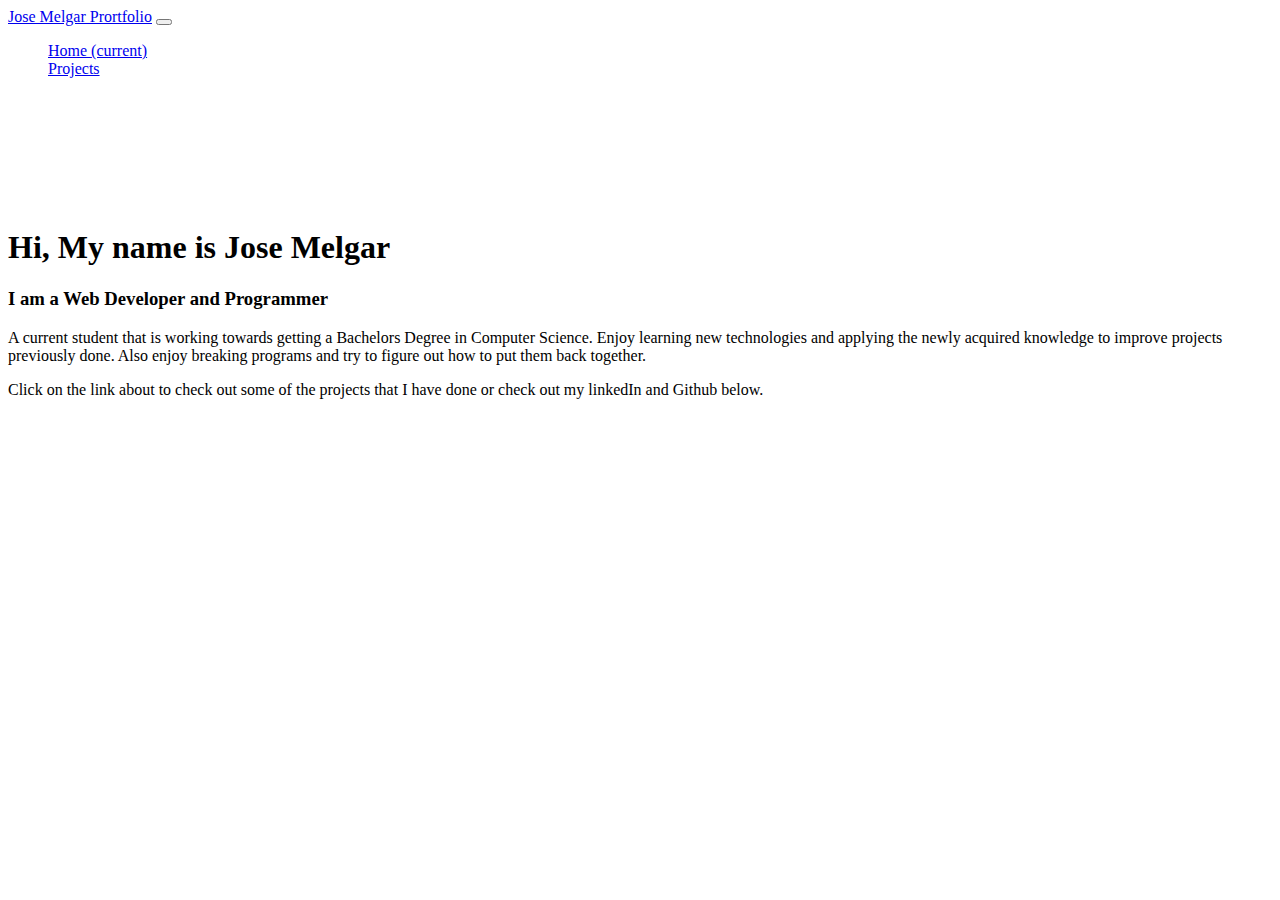
<file: index.html>
<!DOCTYPE html>
<html lang="en">
<head>
    <link href="https://cdn.jsdelivr.net/npm/bootstrap@5.3.0-alpha1/dist/css/bootstrap.min.css" rel="stylesheet" integrity="sha384-GLhlTQ8iRABdZLl6O3oVMWSktQOp6b7In1Zl3/Jr59b6EGGoI1aFkw7cmDA6j6gD" crossorigin="anonymous">
    <link rel="stylesheet" href="styles.css">
    <meta charset="UTF-8">
    <meta http-equiv="X-UA-Compatible" content="IE=edge">
    <meta name="viewport" content="width=device-width, initial-scale=1.0">
    <title>Jose Melgar Website</title>
</head>
<body class="bg-dark vh-100">
    <Section class="navigation" style="height: 200px;">
        <nav class="navbar navbar-expand-lg navbar-dark bg-primary py-4">
            <div class="container-fluid">
                <a class="navbar-brand h2" href="index.html">Jose Melgar Prortfolio</a>
                <button class="navbar-toggler" type="button" data-bs-toggle="collapse" data-bs-target="#navbarNav" aria-controls="navbarNav" aria-expanded="false" aria-label="Toggle navigation">
                    <span class="navbar-toggler-icon"></span>
                </button>
                <div class="collapse navbar-collapse" id="navbarNav">
                    <ul class="navbar-nav  h5">
                        <li class="nav-item">
                            <a class="nav-link active" href="index.html">Home <span class="sr-only">(current)</span></a>
                        </li>
                        <li class="nav-item">
                            <a class="nav-link" href="projects.html">Projects</a>
                        </li>

                    </ul>
                </div>
            </div>
        </nav>
    </Section>
    <section class="front-page" style="height: 6--px;">
        <div class="container-fluid text-light w-50 ">
            <h1 class="text-center">Hi, My name is <span class="text-primary">Jose Melgar</span></h1>
            <h3 class="text-center">I am a Web Developer and  Programmer</h3>
            <p class="text-center ">A current student that is working towards getting a Bachelors Degree in Computer Science. Enjoy learning new technologies and applying the newly acquired knowledge to improve projects previously done. Also enjoy breaking programs and try to figure out how to put them back together.</p>     
            <p class="text-center">
                Click on the link about to check out some of the projects that I have done or check out my linkedIn and Github below.
            </p> 
            <div class="text-center">
                <ul id="social-links">
                    <li id="social-link-items">
                        <a href="https://www.linkedin.com/in/jose-melgar2019/">
                            <svg xmlns="http://www.w3.org/2000/svg" width="100" height="100" fill="currentColor" class="bi bi-linkedin " viewBox="0 0 16 16">
                        <path d="M0 1.146C0 .513.526 0 1.175 0h13.65C15.474 0 16 .513 16 1.146v13.708c0 .633-.526 1.146-1.175 1.146H1.175C.526 16 0 15.487 0 14.854V1.146zm4.943 12.248V6.169H2.542v7.225h2.401zm-1.2-8.212c.837 0 1.358-.554 1.358-1.248-.015-.709-.52-1.248-1.342-1.248-.822 0-1.359.54-1.359 1.248 0 .694.521 1.248 1.327 1.248h.016zm4.908 8.212V9.359c0-.216.016-.432.08-.586.173-.431.568-.878 1.232-.878.869 0 1.216.662 1.216 1.634v3.865h2.401V9.25c0-2.22-1.184-3.252-2.764-3.252-1.274 0-1.845.7-2.165 1.193v.025h-.016a5.54 5.54 0 0 1 .016-.025V6.169h-2.4c.03.678 0 7.225 0 7.225h2.4z"/>
                            </svg>
                        </a>
                    </li>
                    <li id="social-link-items">
                        <a href="https://github.com/Jmelgar1014">
                            <svg xmlns="http://www.w3.org/2000/svg" width="100" height="100" fill="currentColor" class="bi bi-github" viewBox="0 0 16 16">
                                <path d="M8 0C3.58 0 0 3.58 0 8c0 3.54 2.29 6.53 5.47 7.59.4.07.55-.17.55-.38 0-.19-.01-.82-.01-1.49-2.01.37-2.53-.49-2.69-.94-.09-.23-.48-.94-.82-1.13-.28-.15-.68-.52-.01-.53.63-.01 1.08.58 1.23.82.72 1.21 1.87.87 2.33.66.07-.52.28-.87.51-1.07-1.78-.2-3.64-.89-3.64-3.95 0-.87.31-1.59.82-2.15-.08-.2-.36-1.02.08-2.12 0 0 .67-.21 2.2.82.64-.18 1.32-.27 2-.27.68 0 1.36.09 2 .27 1.53-1.04 2.2-.82 2.2-.82.44 1.1.16 1.92.08 2.12.51.56.82 1.27.82 2.15 0 3.07-1.87 3.75-3.65 3.95.29.25.54.73.54 1.48 0 1.07-.01 1.93-.01 2.2 0 .21.15.46.55.38A8.012 8.012 0 0 0 16 8c0-4.42-3.58-8-8-8z"/>
                              </svg>
                        </a>
                    </li>
                </ul>
            </div>
            
          </div>

</nav>
<script src="https://cdn.jsdelivr.net/npm/bootstrap@5.3.0-alpha1/dist/js/bootstrap.bundle.min.js" integrity="sha384-w76AqPfDkMBDXo30jS1Sgez6pr3x5MlQ1ZAGC+nuZB+EYdgRZgiwxhTBTkF7CXvN" crossorigin="anonymous"></script>
</body>
</html>
</file>
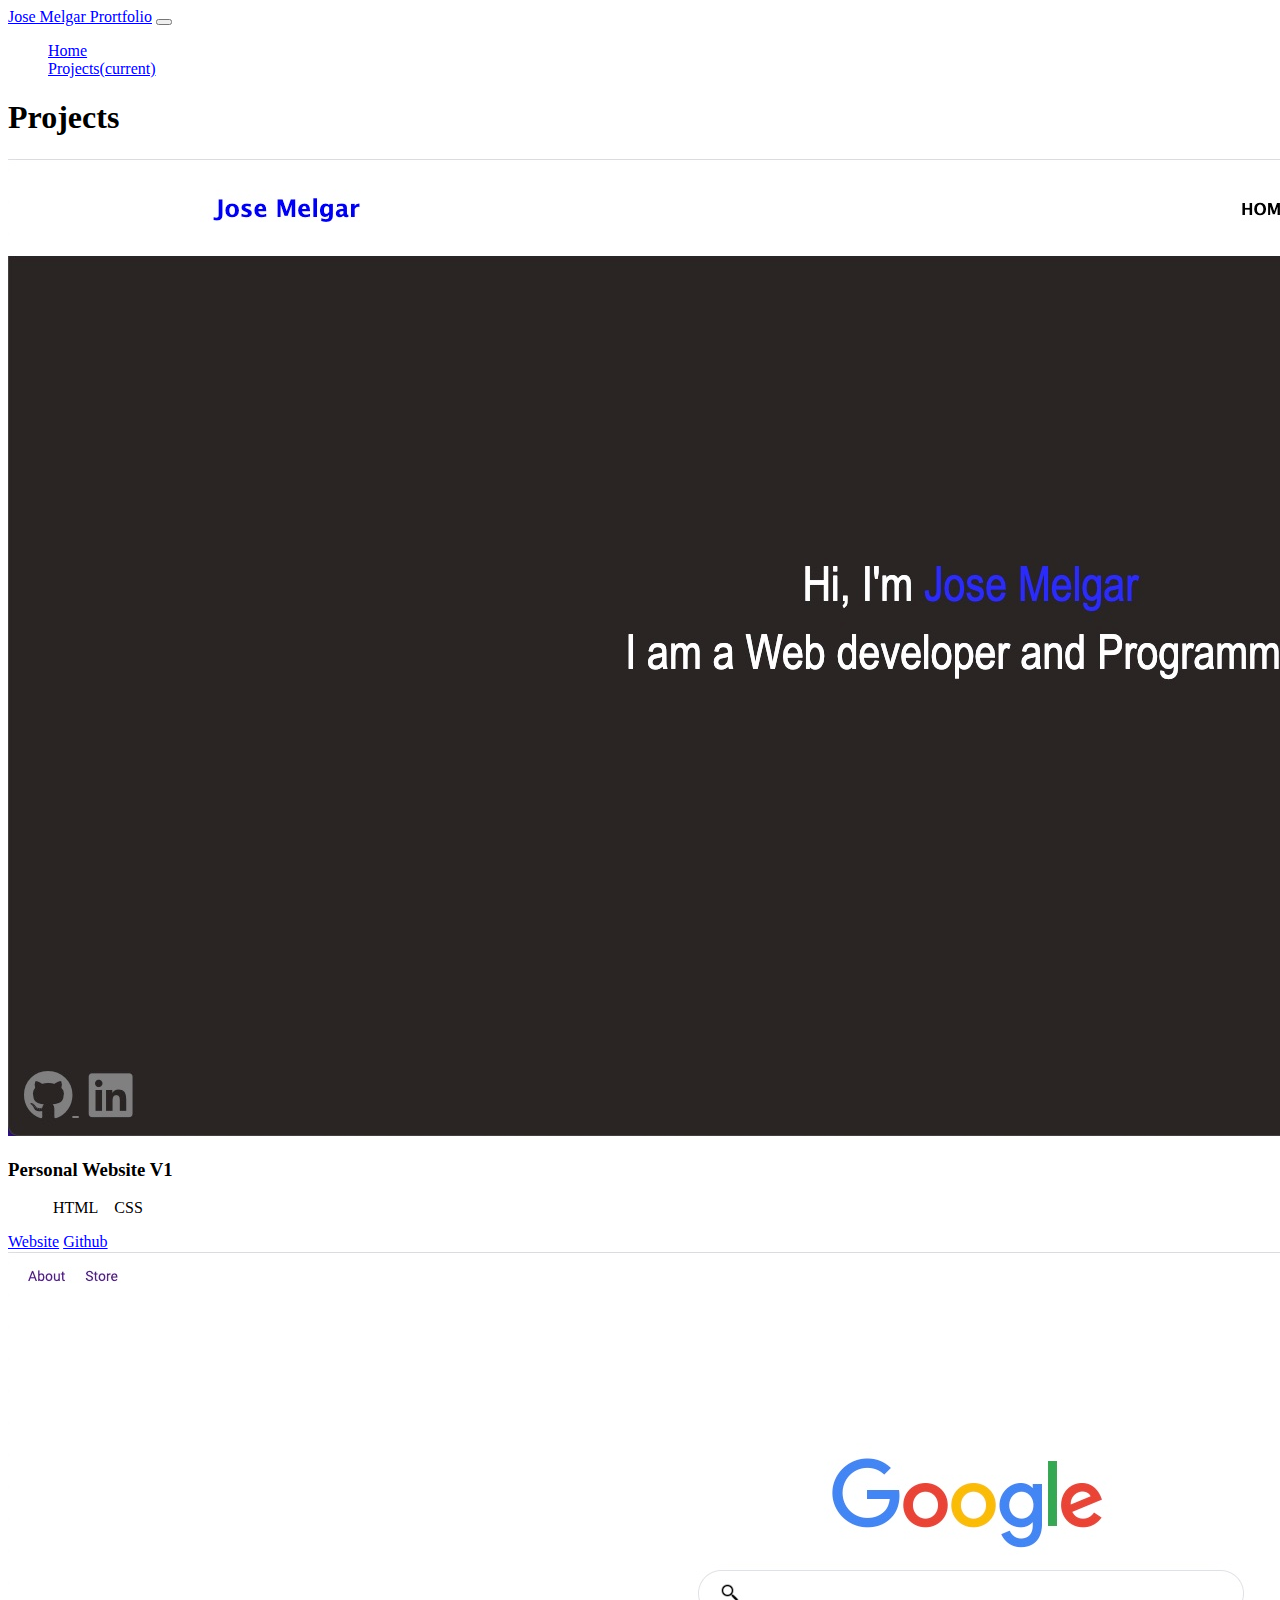
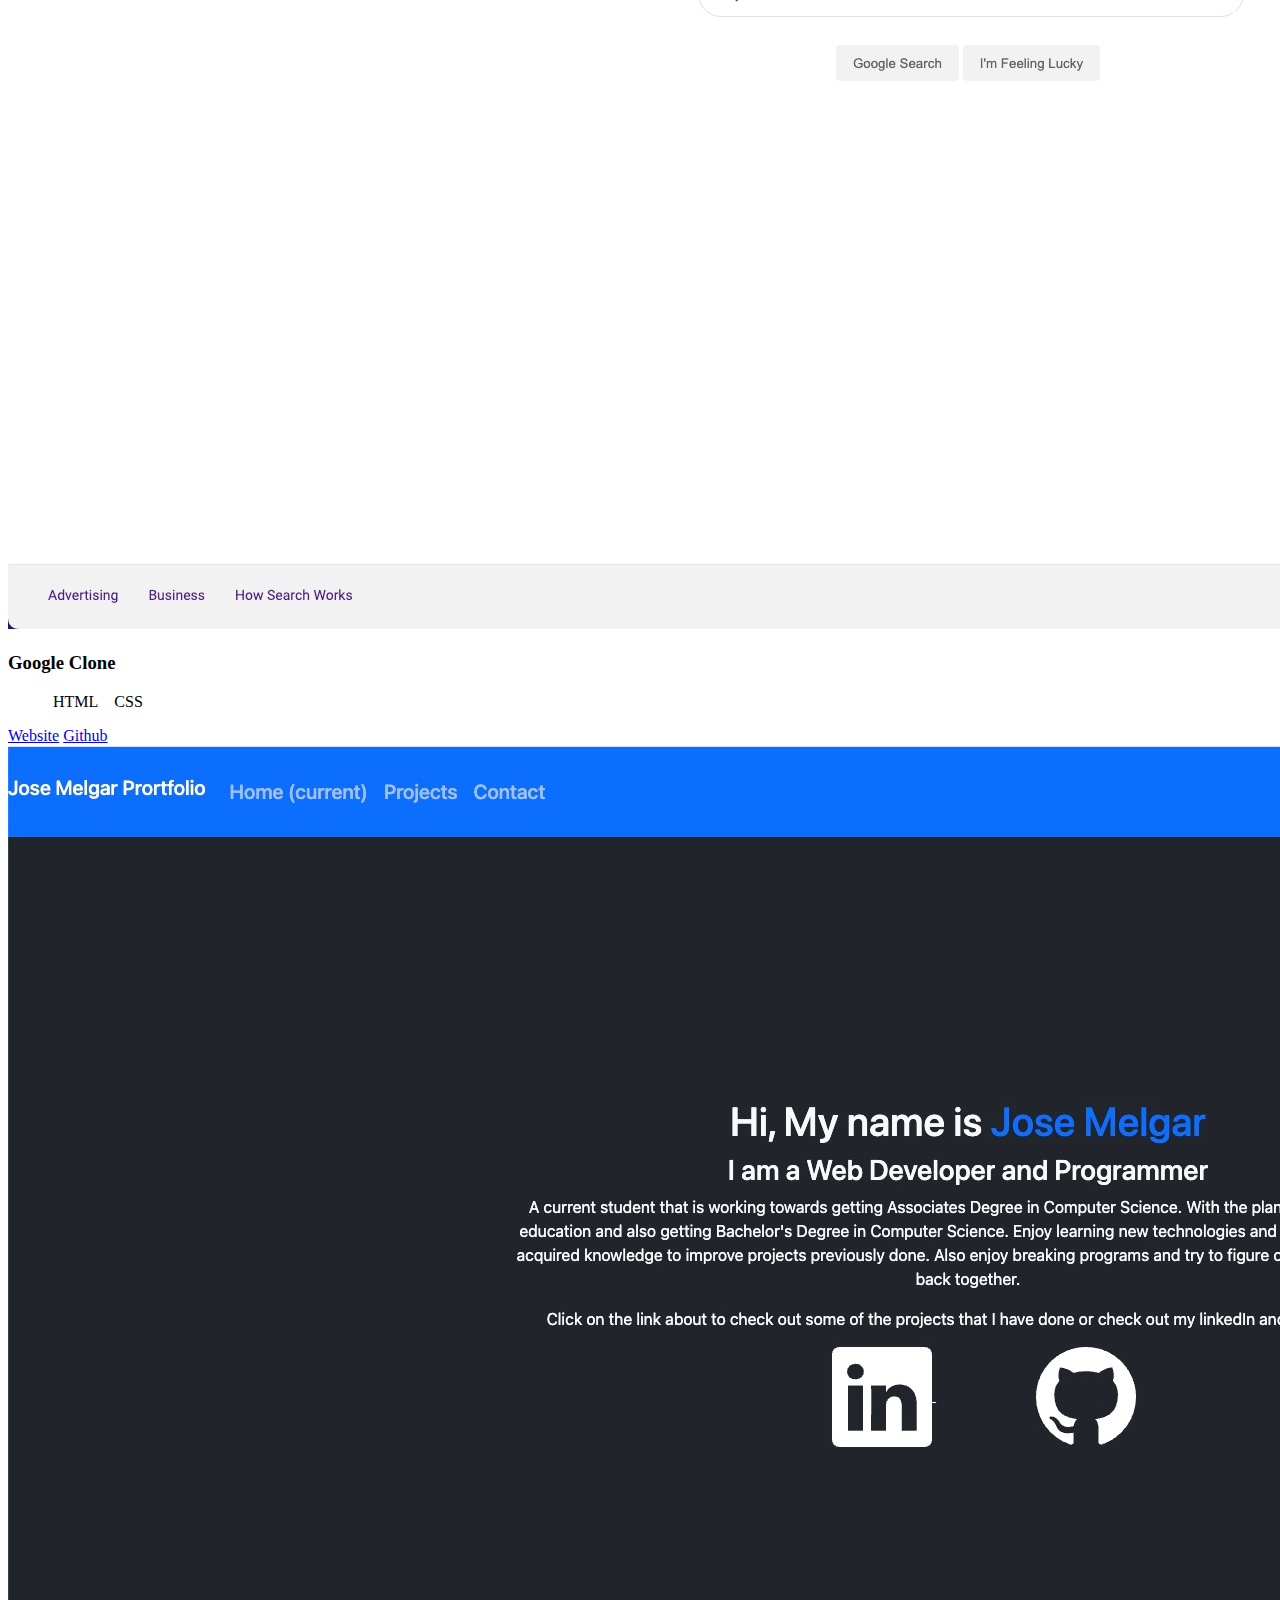
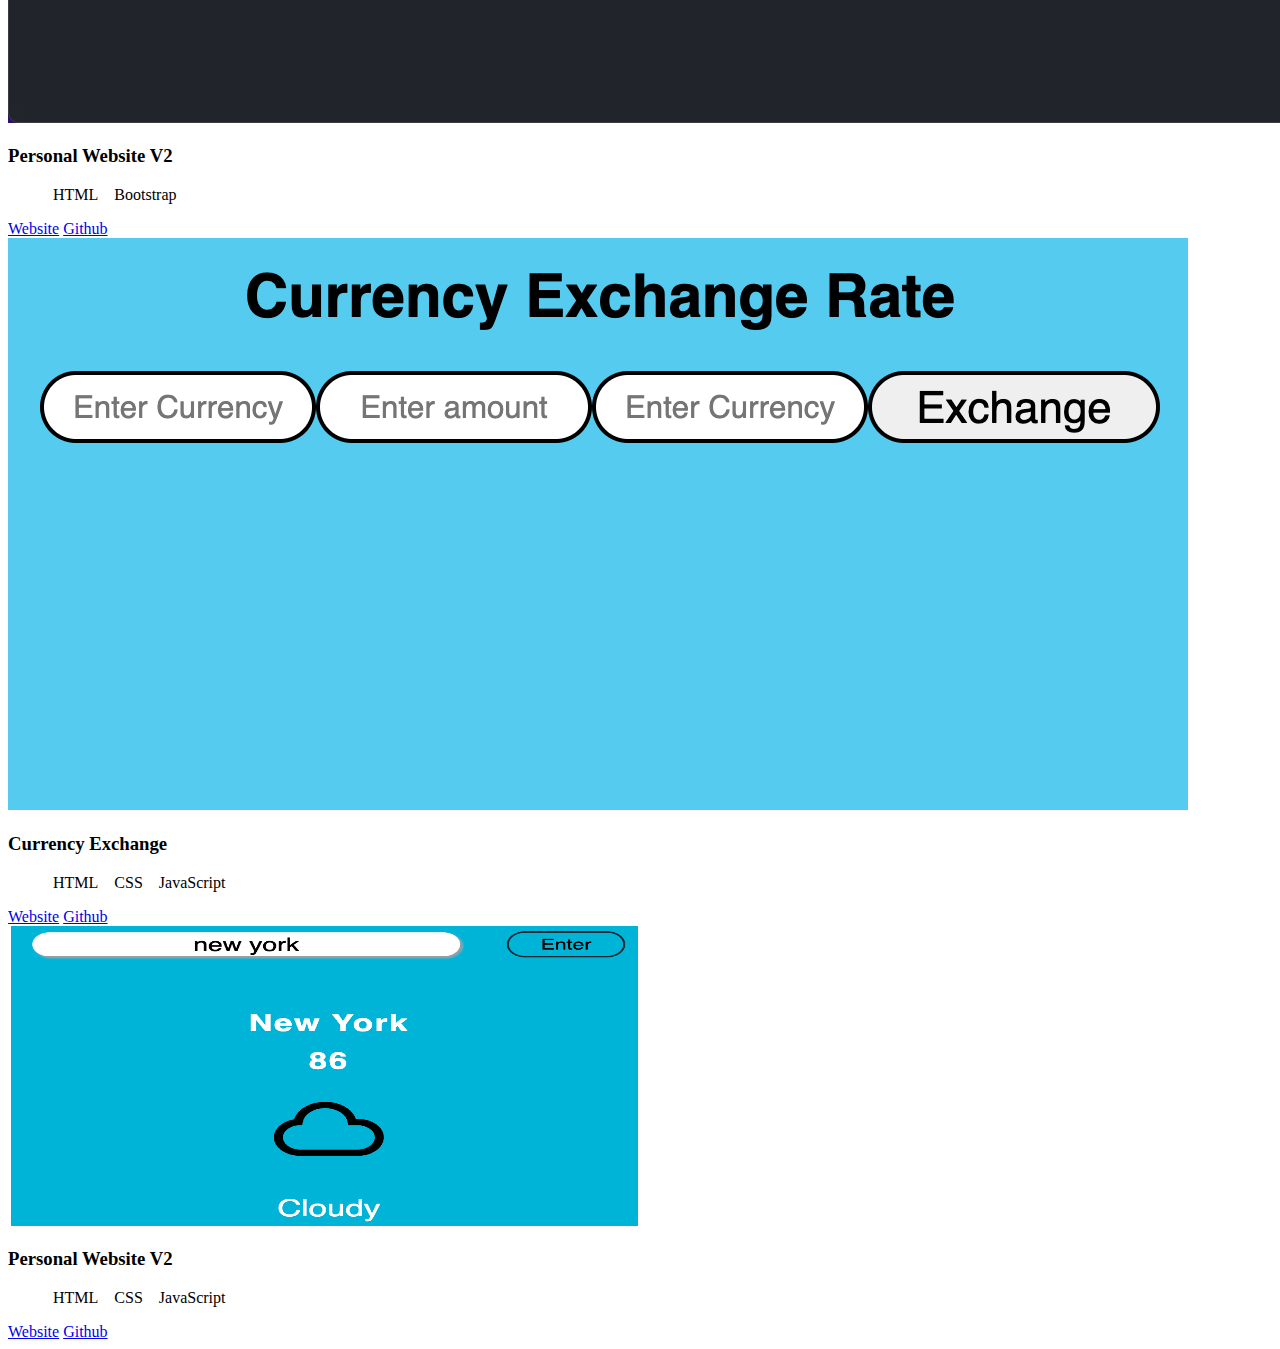
<file: projects.html>
<!DOCTYPE html>
<html lang="en">
<head>
    <link href="https://cdn.jsdelivr.net/npm/bootstrap@5.3.0-alpha1/dist/css/bootstrap.min.css" rel="stylesheet" integrity="sha384-GLhlTQ8iRABdZLl6O3oVMWSktQOp6b7In1Zl3/Jr59b6EGGoI1aFkw7cmDA6j6gD" crossorigin="anonymous">
    <link rel="stylesheet" href="styles.css">
    <meta charset="UTF-8">
    <meta http-equiv="X-UA-Compatible" content="IE=edge">
    <meta name="viewport" content="width=device-width, initial-scale=1.0">
    <title>Jose Melgar Website</title>
</head>
<body class="bg-dark vh-100">
    <Section class="navigation" >
        <nav class="navbar navbar-expand-lg navbar-dark bg-primary py-4">
            <div class="container-fluid">
                <a class="navbar-brand h2" href="index.html">Jose Melgar Prortfolio</a>
                <button class="navbar-toggler" type="button" data-bs-toggle="collapse" data-bs-target="#navbarNav" aria-controls="navbarNav" aria-expanded="false" aria-label="Toggle navigation">
                    <span class="navbar-toggler-icon"></span>
                </button>
                <div class="collapse navbar-collapse" id="navbarNav">
                    <ul class="navbar-nav h5">
                        <li class="nav-item">
                            <a class="nav-link" href="index.html">Home </a>
                        </li>
                        <li class="nav-item">
                            <a class="nav-link active" href="projects.html">Projects<span class="sr-only">(current)</span></a>
                        </li>

                    </ul>
                </div>
            </div>
        </nav>
    </Section>
    <section class="projects-page" style="height: 6--px;">
        <div class="container-fluid">
            <h1 class=" text-center text-light">Projects</h1>
        </div>
        <div class="container mt-5 pt-5">
            <div class="row">
              <div class="col-sm text-center"> 

                <img src="./img/Personal Website V1.jpg" alt="" class="img-thumbnail">
                <h3 class="text-light">Personal Website V1</h3>
                <ul id="stacks" class="text-light">
                    <li id="stack-break">HTML</li>
                    <li>CSS</li>
                    
                </ul>
                <a href="https://jmelgar1014.github.io/First-Website/" class="btn btn-primary btn-lg active" role="button" aria-pressed="true">Website</a>
                <a href="https://github.com/Jmelgar1014/First-Website" class="btn btn-primary btn-lg active" role="button" aria-pressed="true">Github</a>
              </div>
              <div class="col-sm text-center">
                <img src="./img/Google Clone.jpg" alt="" class="img-thumbnail">
                <h3 class="text-light">Google Clone</h3>
                <ul id="stacks" class="text-light">
                    <li id="stack-break">HTML</li>
                    <li>CSS</li>
                </ul>
                <a href="https://jmelgar1014.github.io/google-clone/" class="btn btn-primary btn-lg active" role="button" aria-pressed="true">Website</a>
                <a href="https://github.com/Jmelgar1014/google-clone" class="btn btn-primary btn-lg active" role="button" aria-pressed="true">Github</a>
              </div>
              <div class="col-sm text-center">
                <img src="./img/Personal Website V2.jpg" alt="" class="img-thumbnail">
                <h3 class="text-light">Personal Website V2</h3>
                <ul id="stacks" class="text-light">
                    <li>HTML</li>
                    <li id="line-break">Bootstrap</li>
                    
                </ul>
                <a href="https://jmelgar1014.github.io/Personal-Site-V2/" class="btn btn-primary btn-lg active" role="button" aria-pressed="true">Website</a>
                <a href="https://github.com/Jmelgar1014/Personal-Site-V2" class="btn btn-primary btn-lg active" role="button" aria-pressed="true">Github</a>
              </div>
              <div class="conatiner mt-5 pt-5">
                  <div class="row">
                      <div class="col-sm text-center">
                        <img src="./img/currency.png" alt="" class="img-thumbnail">
                        <h3 class="text-light">Currency Exchange</h3>
                        <ul id="stacks" class="text-light">
                            <li>HTML</li>
                            <li id="line-break">CSS</li>
                            <li>JavaScript</li>
                        </ul>
                        <a href="https://jmelgar1014.github.io/exchange-rate/" class="btn btn-primary btn-lg active" role="button" aria-pressed="true">Website</a>
                        <a href="https://github.com/Jmelgar1014/exchange-rate" class="btn btn-primary btn-lg active" role="button" aria-pressed="true">Github</a>
                      </div>
                      <div class="col-sm text-center">
                        <img id ="weather"src="./img/weather2.png" alt="" class="img-thumbnail">
                        <h3 class="text-light">Personal Website V2</h3>
                        <ul id="stacks" class="text-light">
                            <li>HTML</li>
                            <li id="line-break">CSS</li>
                            <li>JavaScript</li>
                        </ul>
                        <a href="https://jmelgar1014.github.io/weather-app/" class="btn btn-primary btn-lg active" role="button" aria-pressed="true">Website</a>
                        <a href="https://github.com/Jmelgar1014/weather-app" class="btn btn-primary btn-lg active" role="button" aria-pressed="true">Github</a>
                      
                      <div id="hide"class="col-sm text-center">

                        </ul>
                      </div>
                  </div>
              </div>

              </div>
            </div>
          </div>


</nav>
<script src="https://cdn.jsdelivr.net/npm/bootstrap@5.3.0-alpha1/dist/js/bootstrap.bundle.min.js" integrity="sha384-w76AqPfDkMBDXo30jS1Sgez6pr3x5MlQ1ZAGC+nuZB+EYdgRZgiwxhTBTkF7CXvN" crossorigin="anonymous"></script>
</body>
</html>
</file>
<file: styles.css>
ul {
    list-style: none;
    
}
#social-links > li {
     padding: 50px;
    display: inline;
}

#social-link-items > a {
    color: white;
}

#stacks > li
{
    
    padding: 5px;
    display: inline ;
    
}

#line-break {

    border-right: 2px solid white !important;
    border-left: 2px solid white !important;
}

#stacks {
    margin-top: 10px;
}

#stack-break {
    border-right: 2px solid white !important;
}
#weather{
    width: 630px;
    height: 300px;
}
</file>
